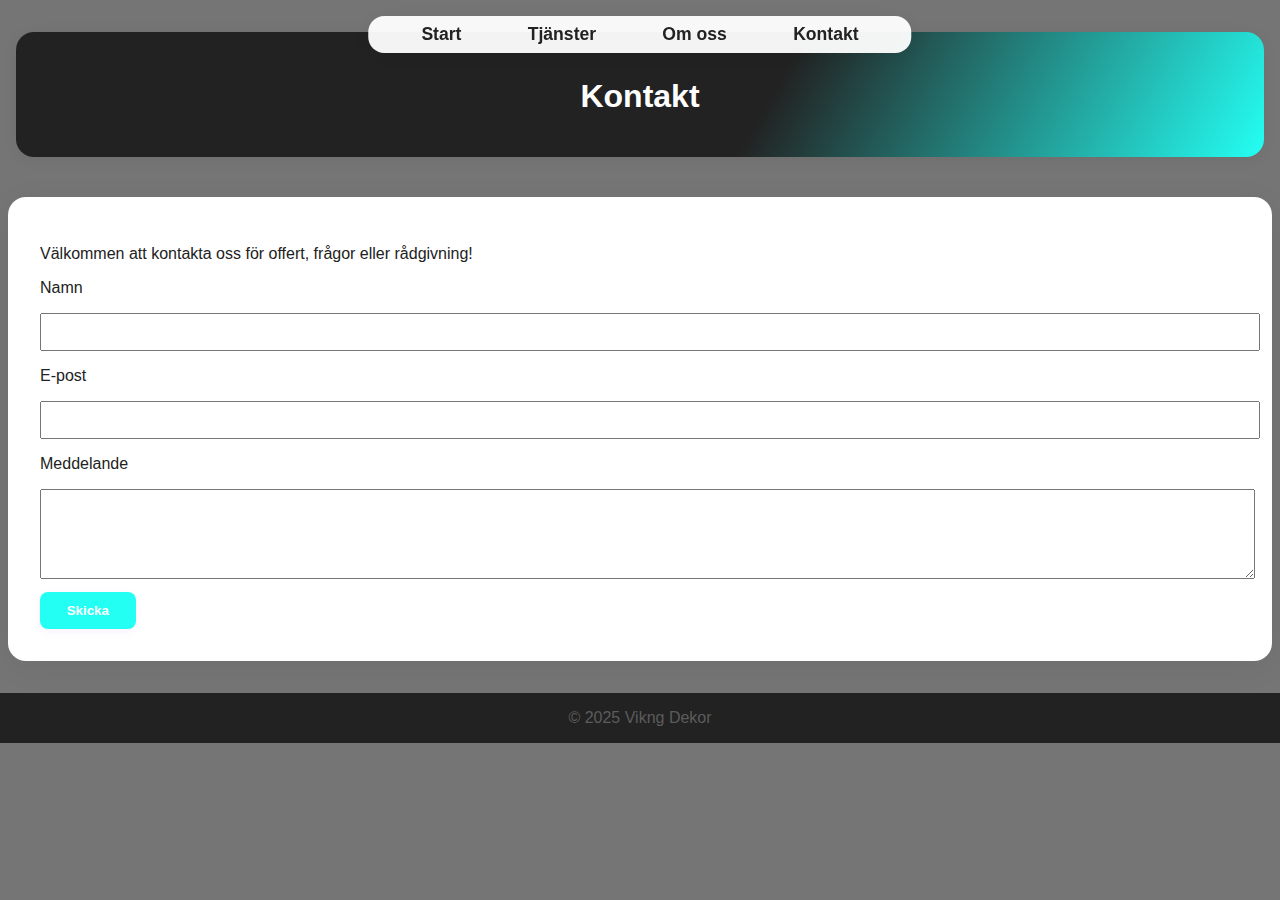
<file: kontakt.html>
<!DOCTYPE html>
<html lang="sv">
<head>
  <meta charset="UTF-8" />
  <meta name="viewport" content="width=device-width, initial-scale=1.0" />
  <title>Kontakt – Vikng Dekor</title>
  <link rel="stylesheet" href="style.css" />
</head>
<body>
  <nav>
    <ul>
      <li><a href="index.html">Start</a></li>
      <li><a href="tjanster.html">Tjänster</a></li>
      <li><a href="about.html">Om oss</a></li>
      <li><a href="kontakt.html">Kontakt</a></li>
    </ul>
  </nav>

  <header class="page-header">
    <h1>Kontakt</h1>
  </header>

  <main>
    <p>Välkommen att kontakta oss för offert, frågor eller rådgivning!</p>
    <form>
      <label for="namn">Namn</label>
      <input type="text" id="namn" name="namn" required>

      <label for="epost">E-post</label>
      <input type="email" id="epost" name="epost" required>

      <label for="meddelande">Meddelande</label>
      <textarea id="meddelande" name="meddelande" rows="5" required></textarea>

      <button type="submit">Skicka</button>
    </form>
  </main>

  <footer>
    &copy; 2025 Vikng Dekor
  </footer>
</body>
</html>
</file>
<file: style.css>
/* =============================
   🌐 1. Globala variabler & färgtema
   ============================= */
:root {
  --primary: #222;
  --accent: #24fff4;
  --bg: #757575;   /* Changed to a very light gray */
  --text: #222;    /* Darker text for contrast */
}

/* =============================
   🧍 2. Grundläggande layout & typografi
   ============================= */
body {
  font-family: 'Montserrat', sans-serif;
  background-color: var(--bg); /* Uses the new light background */
  color: var(--text);          /* Uses the new text color */
  margin: 0;
  padding: 0;
}

/* Prevent horizontal scroll on mobile */
html, body {
  max-width: 100vw;
  overflow-x: hidden;
}

/* =============================
   🔗 3. Navigationsmeny
   ============================= */
nav {
  background: rgba(255,255,255,0.95); /* semi-transparent, or remove for full transparency */
  margin: 0 auto;
  padding: 0.5em 2em;
  border-radius: 16px;
  box-shadow: 0 2px 16px rgba(0,0,0,0.06);
  max-width: 900px;
  position: fixed; /* Overlay the banner */
  top: 1em;
  left: 50%;
  transform: translateX(-50%);
  z-index: 200;
  transition: background 0.2s;
}

nav ul {
  display: flex;
  justify-content: center;
  align-items: center;
  list-style: none;
  margin: 0;
  padding: 0;
  gap: 1.5em;
}

nav li {
  margin: 0;
}

nav a {
  position: relative;
  overflow: visible;
  z-index: 1;
  color: #222;
  text-decoration: none;
  font-weight: 600;
  font-size: 1.1em;
  padding: 0.5em 1.2em;
  border-radius: 8px;
  transition: background 0.2s, color 0.2s;
}

/* Main drip */
nav a::after {
  content: '';
  position: absolute;
  left: 50%;
  top: 0;
  transform: translateX(-50%);
  width: 120%;
  height: 0; /* Hidden by default */
  background: var(--accent);
  border-radius: 0 0 80px 80px / 0 0 60px 60px;
  z-index: -1;
  pointer-events: none;
  transition: height 0.35s cubic-bezier(.68,-0.55,.27,1.55);
}

/* Second, smaller drip */
nav a::before {
  content: '';
  position: absolute;
  left: 65%;
  top: calc(100%); /* Start below the main drip */
  transform: translateX(-50%);
  width: 20px; /* Narrow drop */
  height: 0;
  background: var(--accent);
  /* Teardrop: very narrow top, very round bottom */
  border-radius: 10% 10% 80px 80px / 10% 10% 60px 60px;
  z-index: -1;
  pointer-events: none;
  transition: height 0.35s cubic-bezier(.68,-0.55,.27,1.55);
}

nav a:hover::after,
nav a:focus::after {
  height: 2.6em; /* Drip appears on hover */
}

nav a:hover::before,
nav a:focus::before {
  height: 32px; /* The secondary drop appears below the main drip */
}

nav a:hover,
nav a:focus {
  color: #fff;
  background: none;
}

/* =============================
   🧱 4. Sidhuvud & sidfot
   ============================= */
header, footer {
  color: #5c5c5c;
  text-align: center;
  padding: 1em;
}

footer {
  background-color: var(--primary); /* Keep dark background for footer only */
}

header {
  position: relative;
  overflow: hidden;
  padding: 0;
  min-height: 700px; /* Increased from 440px */
  display: flex;
  align-items: center;
  justify-content: center;
}

/* =============================
   📦 5. Huvudinnehåll & sektioner
   ============================= */
main, section {
  max-width: 1200px;      /* Wider content area */
  margin: 2em auto;       /* Less margin on top/bottom */
  padding: 2em 2em;       /* More horizontal padding */
  background: #fff;
  color: #222;
  border-radius: 18px;
  box-shadow: 0 6px 32px rgba(0,0,0,0.06); /* Softer, larger shadow */
  width: 95%;             /* Use almost full width on large screens */
}

section > p {
  margin-bottom: 2.5em;
}

/* =============================
   📝 6. Formulär & inputfält
   ============================= */
label, input, textarea {
  display: block;
  width: 100%;
  margin-bottom: 1em;
  font-size: 1em;
}

input, textarea {
  padding: 0.5em;
}

/* =============================
   🎯 7. Knappar & interaktion
   ============================= */
button {
  padding: 0.8em 2em;
  background-color: var(--accent);
  color: #fff;
  border: none;
  border-radius: 8px;
  font-weight: 600;
  box-shadow: 0 2px 8px rgba(140,82,255,0.08);
  transition: background 0.2s, box-shadow 0.2s;
}

button:hover {
  background-color: hsl(122, 100%, 67%);
  box-shadow: 0 4px 16px rgba(80, 255, 74, 0.12);
}

/* =============================
   📱 8. Responsiv design
   ============================= */
@media (max-width: 600px) {
  nav ul {
    flex-direction: column;
    gap: 0.5em;
  }

  nav li {
    margin: 1em 0;
  }

  main, section {
    margin: 1em;
    padding: 1em;
  }
}

/* Mobile nav improvements */
@media (max-width: 768px) {
  nav ul {
    flex-direction: column;
    gap: 0;
    align-items: stretch;
    padding: 0.5rem 0;
    background: #fff;
    box-shadow: 0 2px 8px rgba(0,0,0,0.03);
  }
  nav ul li {
    border-bottom: 1px solid #eee;
  }
  nav ul li:last-child {
    border-bottom: none;
  }
  nav ul li a {
    display: block;
    text-align: center;
    padding: 1em 0.5em;
    font-size: 1.1em;
  }
}

/* Hamburger styles */
.nav-toggle {
  display: none;
  flex-direction: column;
  justify-content: center;
  align-items: center;
  width: 44px;
  height: 44px;
  background: none;
  border: none;
  cursor: pointer;
  z-index: 300;
  position: absolute;
  top: 8px;
  right: 18px;
}
.nav-toggle span {
  display: block;
  width: 28px;
  height: 3px;
  margin: 5px 0;
  background: #222;
  border-radius: 2px;
  transition: 0.3s;
}

/* =============================
   🧪 9. Experimentella funktioner
   ============================= */
.service {
  display: flex;
  align-items: flex-start;
  gap: 2em;
  margin-bottom: 2.5em;
}

.service img {
  width: 140px;
  height: 140px;
  object-fit: cover;
  border-radius: 12px;
  box-shadow: 0 2px 12px rgba(0,0,0,0.07);
}

@media (max-width: 700px) {
  .service {
    flex-direction: column;
    align-items: stretch;
    gap: 1em;
  }
  .service img {
    width: 100%;
    height: 180px;
  }
}

.banner-video {
  position: relative;
  width: 100%;
  height: 100vh; /* Full viewport height */
  display: flex;
  align-items: center;
  justify-content: center;
  overflow: hidden;
}

.banner-img {
  position: absolute;
  top: 0; left: 0;
  width: 100%;
  height: 100%;
  object-fit: cover;
  z-index: 1;
}

.banner-overlay {
  position: absolute;
  top: 0; left: 0;
  width: 100%; height: 100%;
  background: rgba(34,34,34,0.45); /* semi-transparent black */
  z-index: 2;
}

.banner-content {
  position: relative;
  z-index: 3;
  color: #fff;
  text-align: center;
  width: 100%;
  display: flex;
  flex-direction: column;
  align-items: center;
  justify-content: center;
  height: 100%;
}

.banner-content h1 {
  font-size: 2.5em;
  margin-bottom: 0.3em;
}

.banner-content p {
  font-size: 1.3em;
  margin-top: 0;    /* Remove space above the text */
}

.team {
  display: flex;
  gap: 2em;
  justify-content: center;
  margin-top: 2em;
}
.team-member {
  text-align: center;
}
.team-member img {
  width: 110px;
  height: 110px;
  border-radius: 50%;
  object-fit: cover;
  margin-bottom: 0.7em;
  box-shadow: 0 2px 12px rgba(0,0,0,0.07);
}

/* =============================
   📜 10. Sidhuvud med bakgrundsbild
   ============================= */
.page-header {
  background: linear-gradient(120deg, var(--primary) 60%, var(--accent) 100%);
  color: #fff;
  text-align: center;
  padding: 1.2em 1em 1em 1em;   /* Reduced padding for less height */
  border-radius: 18px;
  margin: 2em auto 2.5em auto;
  max-width: 1600px;            /* Match main/section */
  width: 95%;                   /* Match main/section */
  box-shadow: 0 2px 16px rgba(0,0,0,0.06);
  /* Optional: set a minimum height */
  min-height: 90px;
}

.page-header a {
  color: #fff;
  text-decoration: underline;
  font-weight: 500;
  transition: color 0.2s;
}

.page-header a:hover {
  color: #e0e0e0;
}

.features {
  background: none;
  box-shadow: none;
  border-radius: 0;
  padding: 0;
  margin: 3em 0 2em 0;
  display: flex;
  justify-content: center;
  gap: 2em;
  flex-wrap: wrap;
}
.feature-card {
  background: #fff;
  border-radius: 14px;
  box-shadow: 0 2px 16px rgba(0,0,0,0.06);
  padding: 2em 1.5em;
  text-align: center;
  width: 220px;
  display: flex;
  flex-direction: column;
  align-items: center;
  transition:
    transform 0.22s cubic-bezier(.4,2,.6,1),
    box-shadow 0.22s cubic-bezier(.4,2,.6,1),
    background 0.22s;
  cursor: pointer;
}
.feature-card:hover, .feature-card:focus-within {
  transform: translateY(-10px) scale(1.04);
  box-shadow: 0 8px 32px 0 color-mix(in srgb, var(--accent) 60%, transparent), 0 2px 16px rgba(0,0,0,0.08);
  background: linear-gradient(120deg, #f7f7f9 60%, #f3eaff 100%);
}
.feature-card svg {
  color: var(--accent);
}
.gallery {
  margin: 3em 0;
}
.gallery-grid {
  display: grid;
  grid-template-columns: repeat(auto-fit, minmax(180px, 1fr));
  gap: 1.5em;
  margin-top: 1em;
}
.gallery-grid img {
  width: 100%;
  border-radius: 12px;
  object-fit: cover;
  box-shadow: 0 2px 12px rgba(0,0,0,0.07);
}
.testimonial {
  margin: 3em 0;
  text-align: center;
}
.testimonial blockquote {
  background: #fff;
  border-radius: 14px;
  box-shadow: 0 2px 16px rgba(0,0,0,0.06);
  display: inline-block;
  padding: 2em 2.5em;
  font-size: 1.2em;
  font-style: italic;
  color: #222;
}
.testimonial span {
  display: block;
  margin-top: 1em;
  font-size: 1em;
  color: var(--accent);
}
.secondary-video {
  margin: 3em 0;
  text-align: center;
}
.video-wrapper {
  display: flex;
  justify-content: center;
  margin-top: 1em;
}
.video-wrapper video {
  width: 100%;
  max-width: 540px;
  border-radius: 14px;
  box-shadow: 0 2px 16px rgba(0,0,0,0.08);
}
@media (max-width: 900px) {
  .features {
    flex-direction: column;
    align-items: center;
  }
  .feature-card {
    width: 90%;
    margin-bottom: 1.5em;
  }
}

/* =============================
   SVG Ikoner
   ============================= */
.icon {
  width: 48px;
  height: 48px;
  display: inline-block;
  vertical-align: middle;
  margin-right: 0.5em;
}

.icon circle {
  stroke: #24fff4;
  fill: transparent;
  stroke-width: 2;
}

.icon path {
  fill: #24fff4;
  transition: fill 0.3s;
}

.icon:hover path {
  fill: hsl(122, 100%, 67%);
}

/* =============================
   SVG Ikon - Ny design
   ============================= */
.icon-new {
  width: 48px;
  height: 48px;
  display: inline-block;
  vertical-align: middle;
  margin-right: 0.5em;
}

.icon-new circle {
  stroke: currentColor;
  fill: #f7f7f9;
  stroke-width: 4;
}

.icon-new path {
  fill: currentColor;
  transition: fill 0.3s;
}

.icon-new:hover path {
  fill: hsl(122, 100%, 67%);
}

.icon-new .dot {
  animation: pulse 1.2s infinite;
}

@keyframes pulse {
  0%, 100% {
    r: 3;
  }
  50% {
    r: 6;
  }
}

/* =============================
   Övriga anpassningar
   ============================= */
/* CTA Button */
.cta-btn {
  display: inline-block;
  margin-top: 1.5em;
  margin-bottom: 2em; /* Add this line for space below the button */
  padding: 0.9em 2.2em;
  background: var(--accent);
  color: #222;
  font-weight: 700;
  border-radius: 8px;
  font-size: 1.2em;
  text-decoration: none;
  box-shadow: 0 2px 12px rgba(0,0,0,0.07);
  transition: background 0.2s, color 0.2s, box-shadow 0.2s;
}
.cta-btn:hover, .cta-btn:focus {
  background: #222;
  color: #fff;
  box-shadow: 0 4px 24px color-mix(in srgb, var(--accent) 60%, transparent);
}

/* Service Highlights */
.service-highlights {
  display: flex;
  gap: 2em;
  justify-content: center;
  margin: 3em 0;
  flex-wrap: wrap;
}
.service-card {
  background: #fff;
  border-radius: 14px;
  box-shadow: 0 2px 16px rgba(0,0,0,0.06);
  padding: 1.5em 1em 1.5em 1em;
  text-align: center;
  width: 240px;
  display: flex;
  flex-direction: column;
  align-items: center;
  transition: transform 0.18s, box-shadow 0.18s;
}
.service-card img {
  width: 100%;
  height: 120px;
  object-fit: cover;
  border-radius: 10px;
  margin-bottom: 1em;
}
.service-card:hover, .service-card:focus-within {
  transform: translateY(-8px) scale(1.03);
  box-shadow: 0 8px 32px 0 color-mix(in srgb, var(--accent) 60%, transparent), 0 2px 16px rgba(0,0,0,0.08);
}

/* Responsive */
@media (max-width: 900px) {
  .service-highlights {
    flex-direction: column;
    align-items: center;
  }
  .service-card {
    width: 90%;
    margin-bottom: 1.5em;
  }
}

.banner-logo {
  max-width: 560px;
  width: 95%;
  margin: 0 auto 0 auto; /* No space below logo */
  display: block;
}
</file>
